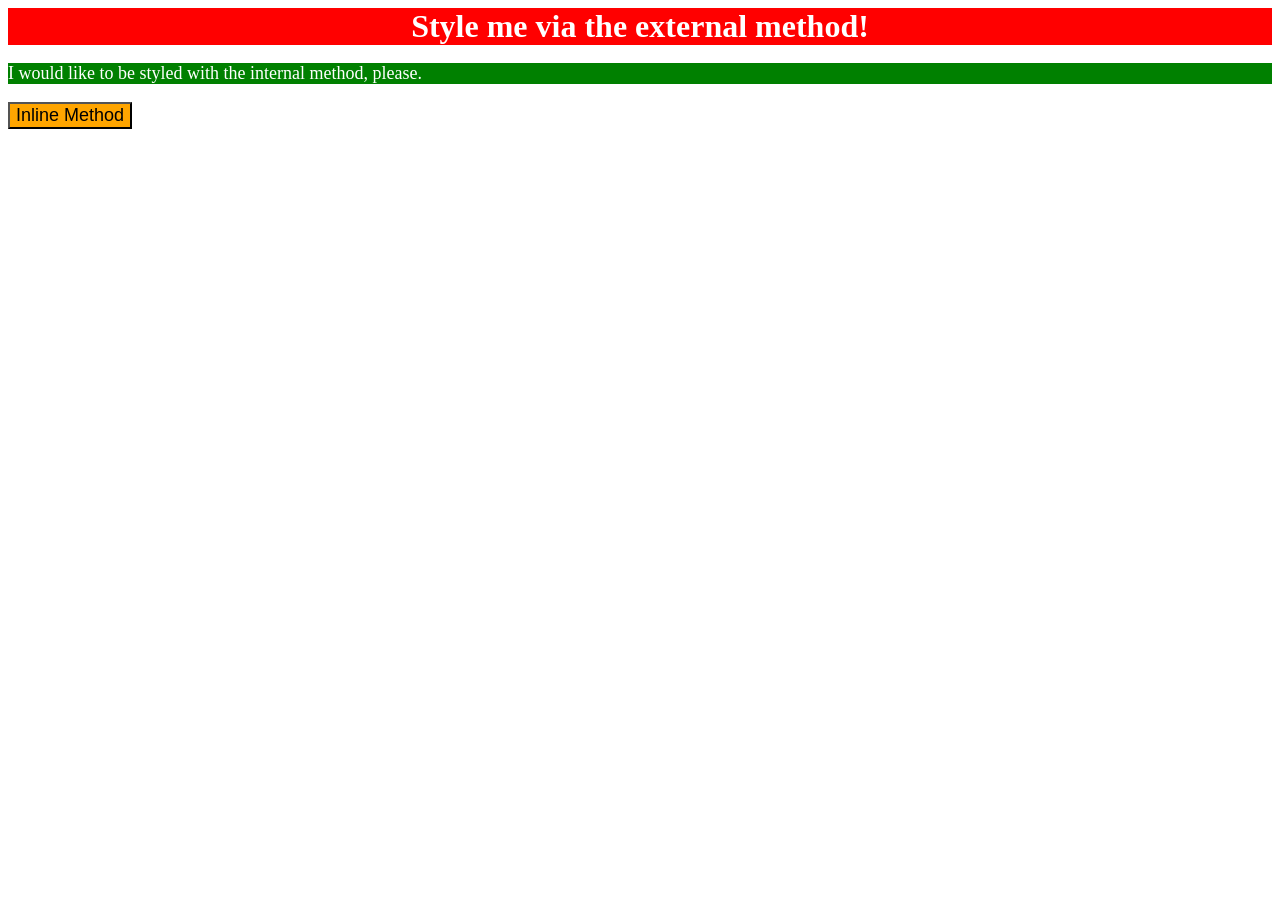
<file: foundations/intro-to-css/01-css-methods/index.html>
<!DOCTYPE html>
<html lang="en">
  <head>
    <meta charset="UTF-8">
    <meta http-equiv="X-UA-Compatible" content="IE=edge">
    <meta name="viewport" content="width=device-width, initial-scale=1.0">
    <title>Methods for Adding CSS</title>
    <link rel="stylesheet" href="style.css">

    <style>
      p {
        background-color:green;
        color:white;
        font-size:18px;
      }
    </style>
  </head>
  <body>
    <div>Style me via the external method!</div>
    <p>I would like to be styled with the internal method, please.</p>
   <button style="background-color:orange;color:black;font-size:18px;">Inline Method</button>
  </body>
</html>
</file>
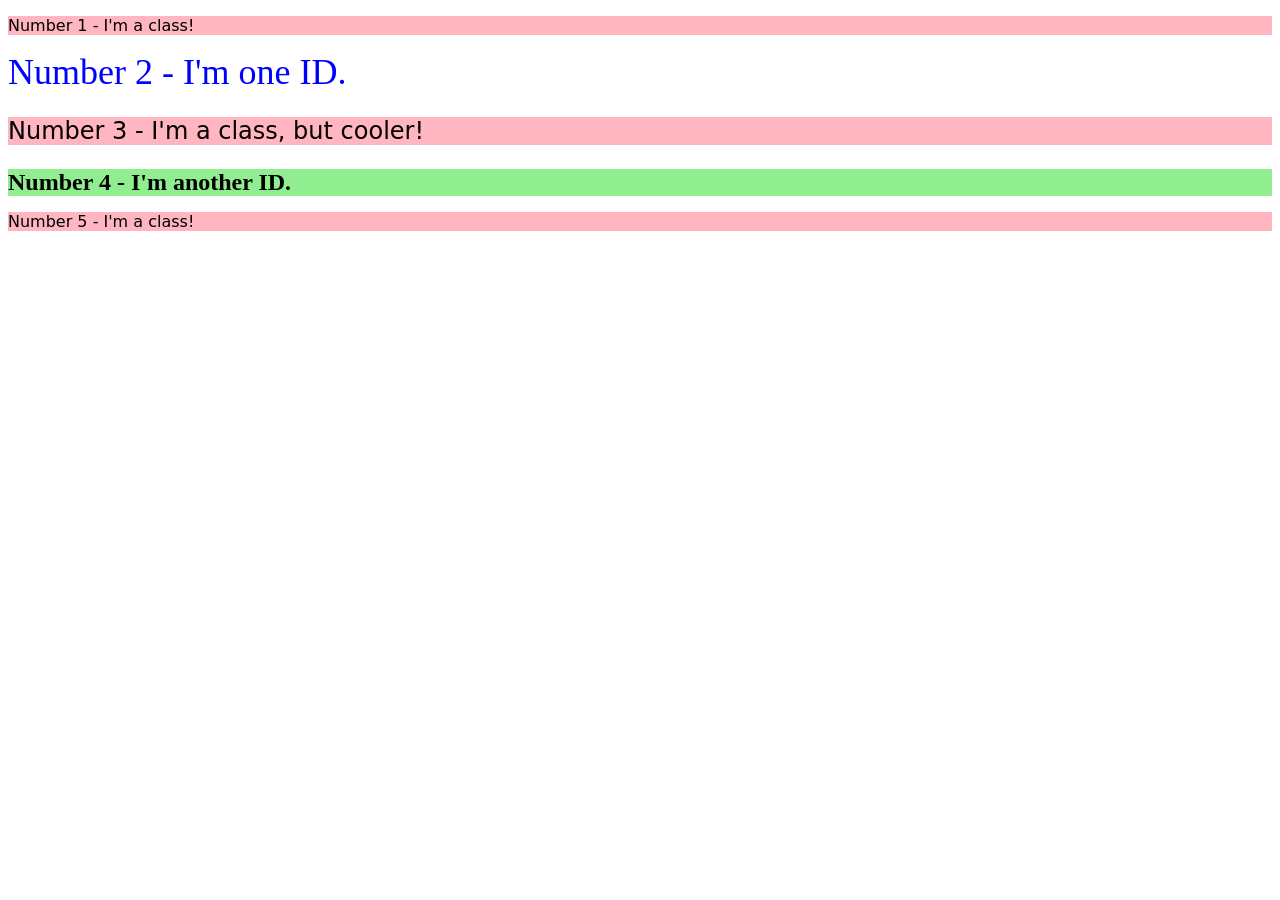
<file: foundations/intro-to-css/02-class-id-selectors/index.html>
<!DOCTYPE html>
<html lang="en">
  <head>
    <meta charset="UTF-8">
    <meta http-equiv="X-UA-Compatible" content="IE=edge">
    <meta name="viewport" content="width=device-width, initial-scale=1.0">
    <title>Class and ID Selectors</title>
    <link rel="stylesheet" href="style.css">
  </head>
  <body>
    <p class="odd-number-element">Number 1 - I'm a class!</p>
    <div id="second-number">Number 2 - I'm one ID.</div>
    <p class="odd-number-element" id="third-number">Number 3 - I'm a class, but cooler!</p>
    <div id="fourth-number">Number 4 - I'm another ID.</div>
    <p class="odd-number-element">Number 5 - I'm a class!</p>
  </body>
</html>
</file>
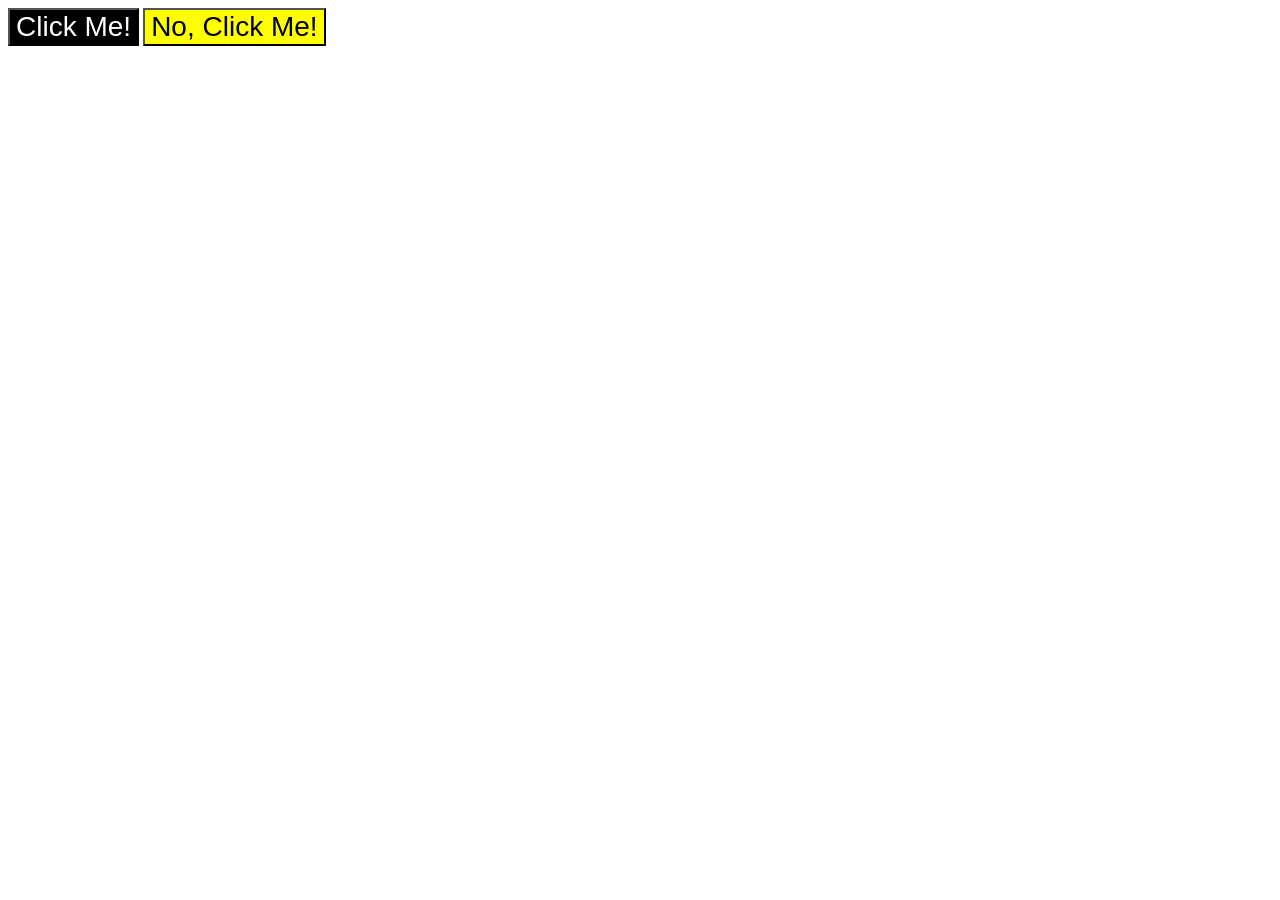
<file: foundations/intro-to-css/03-grouping-selectors/index.html>
<!DOCTYPE html>
<html lang="en">
  <head>
    <meta charset="UTF-8">
    <meta http-equiv="X-UA-Compatible" content="IE=edge">
    <meta name="viewport" content="width=device-width, initial-scale=1.0">
    <title>Grouping Selectors</title>
    <link rel="stylesheet" href="style.css">
  </head>
  <body>
    <button class ="first-button">Click Me!</button>
    <button class ="second-button">No, Click Me!</button>
  </body>
</html>
</file>
<file: foundations/intro-to-css/01-css-methods/style.css>
div{
        background-color:red;
        color:white;
        font-size:32px;
        text-align:center;
        font-weight:bold;
    }
</file>
<file: foundations/intro-to-css/02-class-id-selectors/style.css>
.odd-number-element {
    background-color:lightpink;
    font-family:Verdana,"DEjavu sans", sans-serif;
}
    #second-number{
        color:blue;
        font-size:36px;
    }
    #third-number{
        font-size:24px;
    
    }
    #fourth-number{
        background-color:lightgreen;
        font-size:24px;
        font-weight:bold;
    }
</file>
<file: foundations/intro-to-css/03-grouping-selectors/style.css>
/* Add CSS Styling */
.first-button {
    background-color:black;
    color:white;
}
.second-button{
    background-color:yellow;
}
.first-button,
 .second-button{
    font-size:28px;
    font-family:"helvetica","times new roman" sans-serif;
}
</file>
